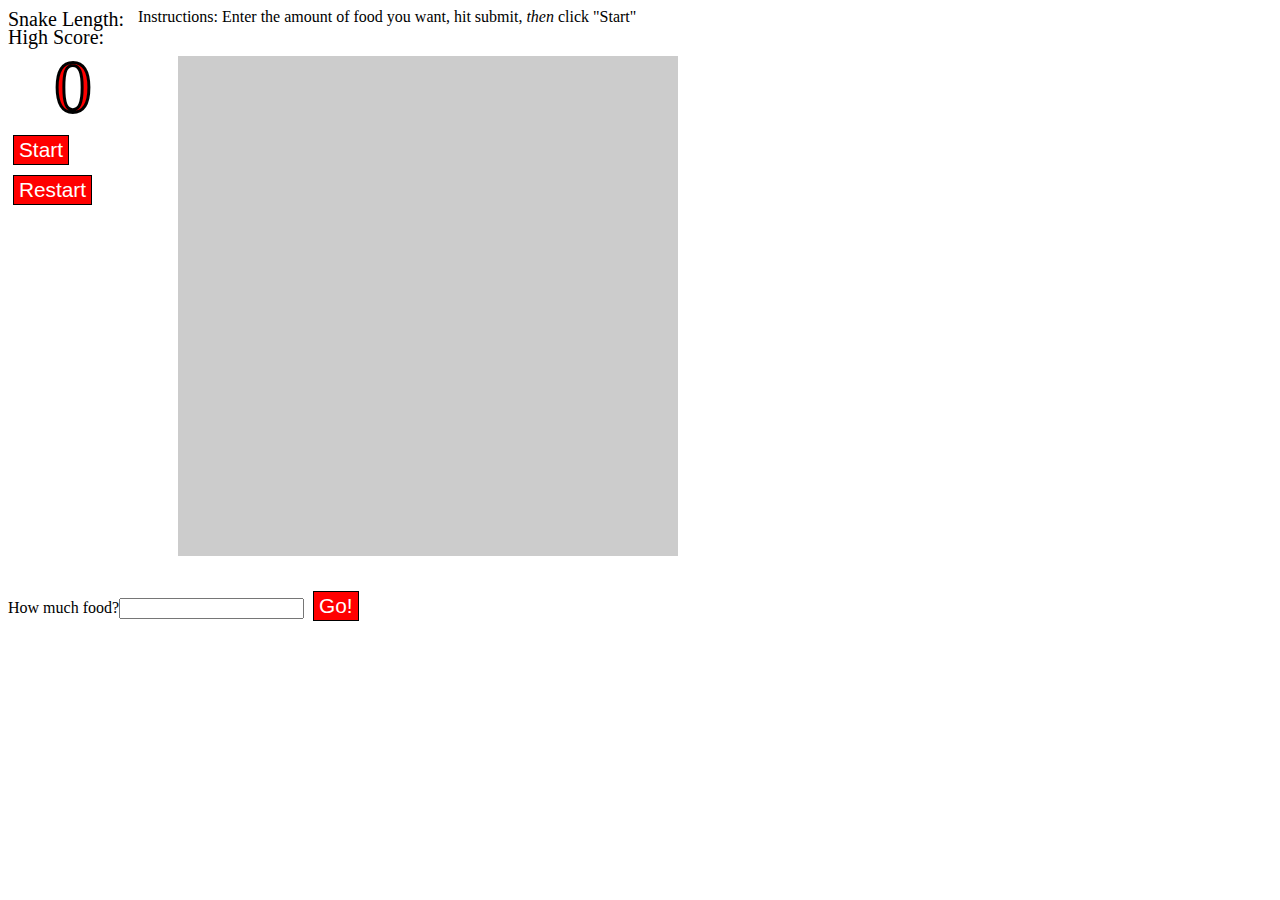
<file: game.html>
﻿<!DOCTYPE html>
<html>
<head>
<meta charset=utf-8 />
<head>
<title>Snake JS</title>
<link rel="stylesheet" href="style.css"/>
<script src="script.js" type="text/javascript"></script>
</head>
<body>
  Instructions: Enter the amount of food you want, hit submit, <em>then</em> click "Start"
  <div id="info">
  <span id="lengthEl">Snake Length: <span id="score"></span></span> 
  <span id="hiscoreEl">High Score: <span id="hiscore">0</span></span>
  <button id="start">Start</button>
  <button id="restart">Restart</button>
  </div>
  <div id="fieldEl">
   
  </div>
  <span id="youlose">GAME OVER<br><a id="tryagain">Try Again</a></span>
  <label for=foodNum>How much food?</label><input type="text" id=foodNum>
  <button id="submit">Go!</button>
</body>
</html>
</file>
<file: style.css>
﻿  #fieldEl {
    background-color:#ccc;
    width:500px;
    height:500px;
    position:relative;
    margin:30px 0px 30px 170px;
    }
  .block {
    position:absolute;
    left:0;
    top:0;
    display:block;
    width:20px;
    height:20px;
    background-color:#000;
    border:1px solid #ccc;
  }
  .food
  {
    position:absolute;
    background-color:#ff0;
    width:20px;
    height:20px;
  }
  .head {
    background:red; 
    z-index:5;
  }
  .head:before {
    color:#fff;
    content:"-_-";
    
  }
  .wall {
    background-color:#444;
    border:none;
  }
  #info {
    float:left;
    width:130px;
   
  }
  #lengthEl, #hiscoreEl
  {
    
    font-family:Impact;
   font-size:20px;
  }
  #score, #hiscore
  {
    display:block;
    margin-top:-5px;
    -webkit-text-stroke:3px black;
    color:red;
    font-size:75px;
    text-align:center;
}
  button 
  {
    color:#fff;
    background-color:#f00;
    border:1px solid black;
    padding:2px 5px;
    font-size:1.3em;
    margin:5px;
   
}
  #youlose {
    position:absolute;
    display:block;
    z-index:10;
    background-color:rgba(0,0,0,.7);
    width:100%;
    height:100%;
    top:0;
    left:0;
    font-family:Impact;
    color:white;
    text-align:center;
    padding-top:100px;
    font-size:120px;
    -webkit-text-stroke:2px #f00;
    display:none;
  }
  #tryagain {
    font-size:50px;
      display:block;
    -webkit-text-stroke:2px #500;
    cursor:pointer;
  }
</file>
